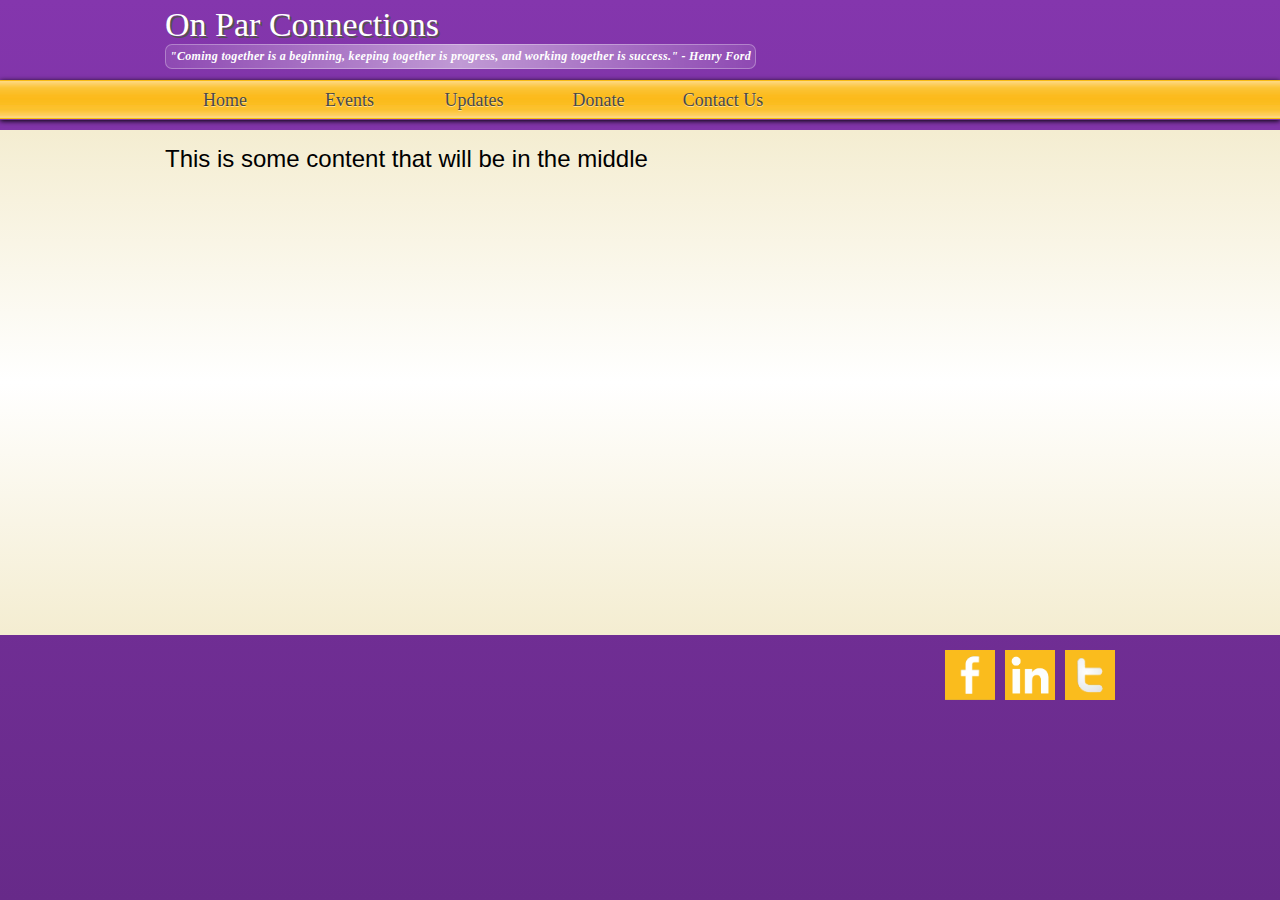
<file: award.html>
<html>
<head>
    <title></title>
    <script type="text/javascript" src=""></script>
    <link rel="stylesheet" type="text/css" href="css/style.css">
</head>
<body>

<!-- put in header -->
<script language="javascript" type="text/javascript" src="js/header.js"></script>


<div id='main'>
    <div class="center">
        This is some content that will be in the middle
    </div>
</div>

<!-- put in header -->
<script language="javascript" type="text/javascript" src="js/footer.js"></script>

</div>
</body>
</html>
</file>
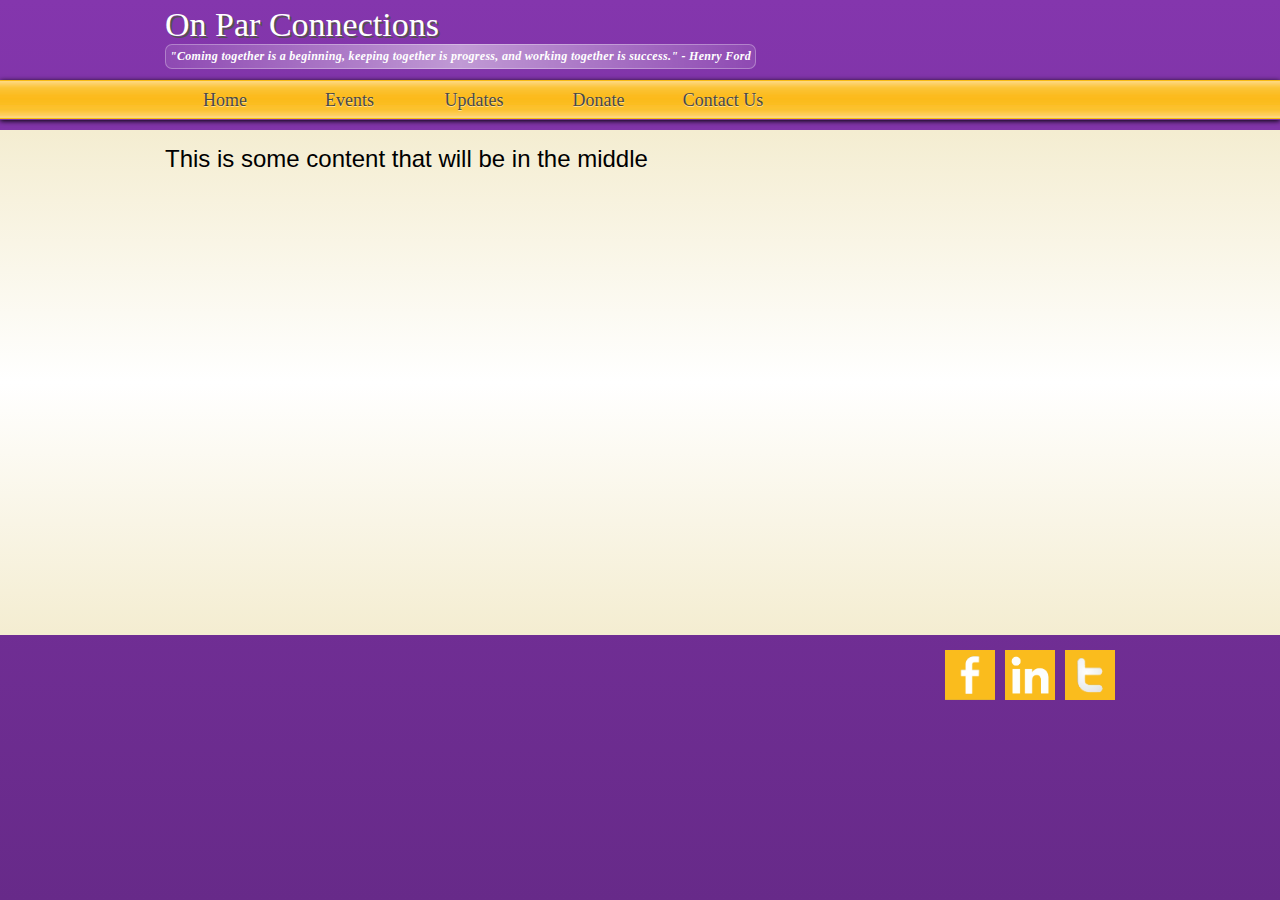
<file: donations.html>
<html>
<head>
    <title></title>
    <script type="text/javascript" src=""></script>
    <link rel="stylesheet" type="text/css" href="css/style.css">
</head>
<body>

<!-- put in header -->
<script language="javascript" type="text/javascript" src="js/header.js"></script>

<div id='main'>
    <div class="center">
        This is some content that will be in the middle
    </div>
</div>

<!-- put in header -->
<script language="javascript" type="text/javascript" src="js/footer.js"></script>

</div>
</body>
</html>
</file>
<file: css/style.css>
body {
    font: 24px Baskerville;
    background: -webkit-linear-gradient(#8436AD, #672A89);
    background: -o-linear-gradient(#8436AD, #672A89);
    background: -moz-linear-gradient(#8436AD, #672A89);
    background: linear-gradient(#8436AD, #672A89);
    margin: 0px 0px 0px 0px;
    font-family: 'Source Sans Pro', sans-serif;
}
p{
    font-family: 'Source Sans Pro', sans-serif;
    font-size: 18px;

}
/*####################################*/
/* General*/
/*####################################*/
.center{
    margin-left: auto;
    margin-right: auto;
    width: 950px; /*TODO change this*/
}
.pageTitle{
    padding: 0;
    margin: 0;
    text-align: center;
    font-weight: bold;
    font-size: 24px;
}

/*####################################*/
/* Navbar*/
/*####################################*/
#headerTitle{
    color: white;
    font: 34px Baskerville;
    padding-top: 6px;
    /*text-shadow: 2px 1px 5px black;*/
    text-shadow: 2px 2px #555151;
}
#slogan{
    font: 12px Baskerville;
    font-style: italic;
    font-weight: bold;
    color: white;

    padding: 4px;
    border-radius: 7px;
    border: 1px solid;
    border-color: rgba(255,255,255,.3);

    background: -webkit-linear-gradient(left,rgba(255,255,255,.1),rgba(255,255,255,.5),rgba(255,255,255,.1)); /*Safari 5.1-6*/
    background: -o-linear-gradient(right,rgba(255,255,255,.1),rgba(255,255,255,.5),rgba(255,255,255,.1)); /*Opera 11.1-12*/
    background: -moz-linear-gradient(right,rgba(255,255,255,.1),rgba(255,255,255,.5),rgba(255,255,255,.1)); /*Fx 3.6-15*/
    background: linear-gradient(to right, rgba(255,255,255,.1), rgba(255,255,255,.5),rgba(255,255,255,.1)); /*Standard*/

    display: inline-block; /*Make it only as big as content*/

    /*word-spacing: 2px;*/
    letter-spacing: .3px;

}
#headerTitle,
#slogan{
    /*margin-left: 90px;*/
}
header{
    display: block;
    position: relative;
    min-height: 130px;
}
#goldNavBar{
    background-image:url('../img/navGrad.png');
    background-repeat:repeat-x;
    height: 40px;
    /*margin-top: 60px;*/
    position: absolute;
    width: 100%;
    bottom: 10px;
    left: 0px;
    box-shadow: 0px 1px 5px black;
}
#navText{
    font: 18px Baskerville;
    text-shadow: .5px .5px rgba(255,255,255,.5);
}
#navText ul {
    list-style-type: none;
    margin: 0;
    padding: 0;
}

li{
    margin: 0;
    padding: 0;
    display: inline-block;
    width: 120px;
    height: 97%;
    text-align: center;
    vertical-align: middle;
    line-height: 40px;
    color: #484848;
}
#navText li:hover{
    cursor:pointer;
    background-color: purple;

    background: #9d5ac1; /* Old browsers */
    background: -moz-linear-gradient(top,  #9d5ac1 0%, #7f35a8 50%, #9d5ac1 100%); /* FF3.6+ */
    background: -webkit-gradient(linear, left top, left bottom, color-stop(0%,#9d5ac1), color-stop(50%,#7f35a8), color-stop(100%,#9d5ac1)); /* Chrome,Safari4+ */
    background: -webkit-linear-gradient(top,  #9d5ac1 0%,#7f35a8 50%,#9d5ac1 100%); /* Chrome10+,Safari5.1+ */
    background: -o-linear-gradient(top,  #9d5ac1 0%,#7f35a8 50%,#9d5ac1 100%); /* Opera 11.10+ */
    background: -ms-linear-gradient(top,  #9d5ac1 0%,#7f35a8 50%,#9d5ac1 100%); /* IE10+ */
    background: linear-gradient(to bottom,  #9d5ac1 0%,#7f35a8 50%,#9d5ac1 100%); /* W3C */
    filter: progid:DXImageTransform.Microsoft.gradient( startColorstr='#9d5ac1', endColorstr='#9d5ac1',GradientType=0 ); /* IE6-9 */

    text-shadow: 2px 2px #555151;
    color: white;

}
/*####################################*/
/* Content*/
/*####################################*/


#main {
    padding-top: 15px;
    padding-bottom: 15px;
    min-height: 475px;
    display: -webkit-flex;
    display:         -webkit-box;
    display:         -ms-flexbox;
    display:         flex;
    -webkit-flex-flow: row;
            -ms-flex-flow: row;
            flex-flow: row;
    background: -webkit-linear-gradient(#F4EDD1, #FFFFFF, #F4EDD1); /* For Safari 5.1 to 6.0 */
    background: -o-linear-gradient(#F4EDD1, #FFFFFF, #F4EDD1); /* For Opera 11.1 to 12.0 */
    background: -moz-linear-gradient(#F4EDD1, #FFFFFF, #F4EDD1); /* For Firefox 3.6 to 15 */
    background: linear-gradient(#F4EDD1, #FFFFFF, #F4EDD1); /* Standard syntax */

    -webkit-flex: 3 1 60%;
                -webkit-box-flex: 3;
            -ms-flex: 3 1 60%;
            flex: 3 1 60%;
    -webkit-order: 2;
            -webkit-box-ordinal-group: 3;
            -ms-flex-order: 2;
            order: 2;

}


footer{
    display: block;
    min-height: 130px;

}
/* Too narrow to support three columns */
@media all and (max-width: 640px) {

    #main, #page {
     -webkit-flex-flow: column;
             -ms-flex-flow: column;
             flex-flow: column;
    }

    #main > article, #main > nav{
     /* Return them to document order */
     -webkit-order: 0;
             -webkit-box-ordinal-group: 1;
             -ms-flex-order: 0;
             order: 0;
    }

    #main > nav, #main > header, footer {
     min-height: 50px;
     max-height: 50}
}
/*####################################*/
/* FOOTER */
/*####################################*/

#socialmedia div{
    margin-top: 15px;
    margin-left: 10px;
    float: right;
}
#socialmedia div{
    width: 50px;
    height: 50px;
    background-color: #FABC1D;
    background-size: 100%;
}
#socialmedia div:hover{
    background-color: #FABC1D;
    background-size: 100%;
}
#facebook{
    background: url('../img/facebookClear.png');
}
#twitter{
    background: url('../img/twitterClear.png');
}
#linkedin{
    background: url('../img/linkedinClear.gif');
}
#facebook:hover{
    background: url('../img/facebookPurple.png');
}
#twitter:hover{
    background: url('../img/twitterPurple.png');
}
#linkedin:hover{
    background: url('../img/linkedinPurple.png');
}
/*TODO: figure out how to do this with css instaead of new images*/
.active{
    cursor:pointer;
    background-color: purple;

    background: #9d5ac1; /* Old browsers */
    background: -moz-linear-gradient(top,  #9d5ac1 0%, #7f35a8 50%, #9d5ac1 100%); /* FF3.6+ */
    background: -webkit-gradient(linear, left top, left bottom, color-stop(0%,#9d5ac1), color-stop(50%,#7f35a8), color-stop(100%,#9d5ac1)); /* Chrome,Safari4+ */
    background: -webkit-linear-gradient(top,  #9d5ac1 0%,#7f35a8 50%,#9d5ac1 100%); /* Chrome10+,Safari5.1+ */
    background: -o-linear-gradient(top,  #9d5ac1 0%,#7f35a8 50%,#9d5ac1 100%); /* Opera 11.10+ */
    background: -ms-linear-gradient(top,  #9d5ac1 0%,#7f35a8 50%,#9d5ac1 100%); /* IE10+ */
    background: linear-gradient(to bottom,  #9d5ac1 0%,#7f35a8 50%,#9d5ac1 100%); /* W3C */
    filter: progid:DXImageTransform.Microsoft.gradient( startColorstr='#9d5ac1', endColorstr='#9d5ac1',GradientType=0 ); /* IE6-9 */

    text-shadow: 2px 2px #555151;
    color: white;
}
</file>
